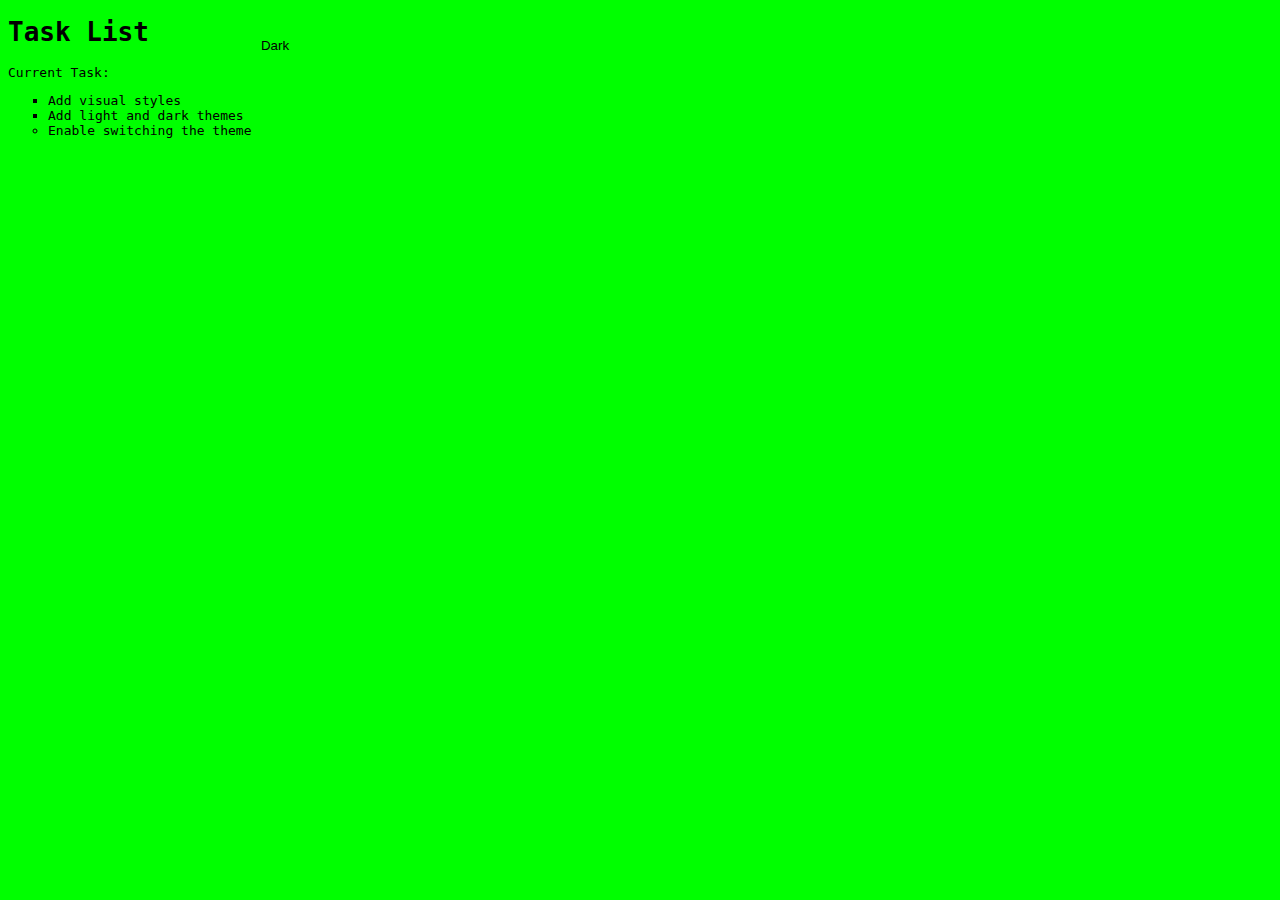
<file: dev/index.html>
<!DOCTYPE html>
<html lang="en">
    <head>
        <meta charset="UTF-8">
        <meta http-equiv="X-UA-Compatible" content="IE=edge">
        <meta name="viewport" content="width=device-width, intial-scale= 1.0">
        <title>Simple website</title>
        <link rel="stylesheet" href="main.css"> <!--links css file-->
    </head>
       <body class="light-theme">
           <h1>Task List</h1>
           <p id="msg">Current Task:</p>
           <ul>
               <li class="list">Add visual styles</li>
               <li class="list">Add light and dark themes</li>
               <li>Enable switching the theme</li>
           </ul>
           <div>
               <button class="btn">Dark</button>
           </div>
           <script src="app.js"></script> <!--link for JavaScript file--> 
           <noscript>You need to enable JavaScript to view the full site</noscript> <!--In case javascript isn't enable-->
       </body>
    </html>
</file>
<file: dev/main.css>
body {
    background: var(--bg);
    color: var(--fontColor);
    font-family:  monospace;
}


li {
    list-style: circle;
}

.list{
    list-style: square;
}


.light-theme {
    --bg: var(--green);
    --fontColor: var(--black)
    --btnBg: var(--white);
    --btnFontColor: var(--black);
}

.dark-theme {
    --bg: var(--black);
    --fontColor: var(--green);
    --btnBg: var(--black);
    --btnFontColor: var(--white);
}

:root {
    --green: #0f0;
    --white: #FFF;
    --black: #000;

}
.btn {
    position: absolute;
    top: 20px;
    left: 250px;
    height: 50px;
    width: 50px;
    border-radius: 50%;
    border: none;
    color: var(--btnFontColor);
    background-color: var(--btnBg);
}
</file>
